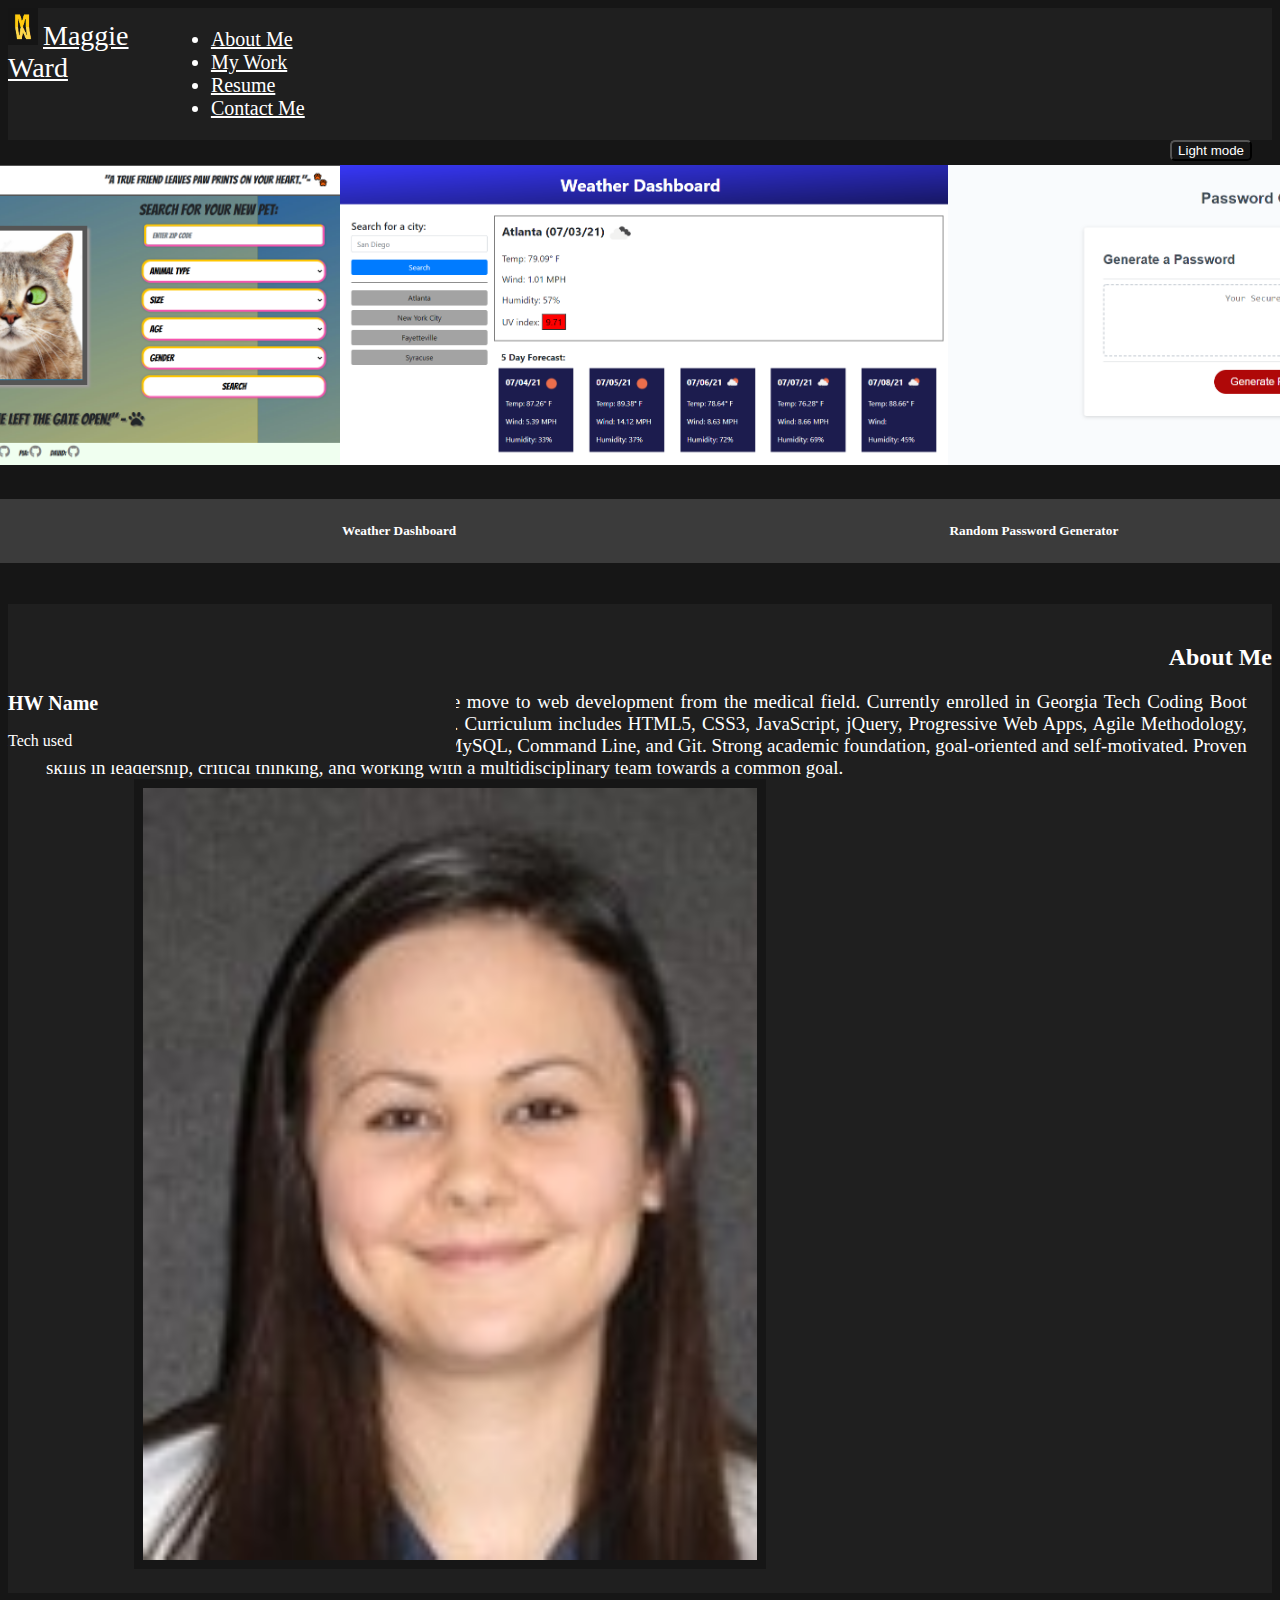
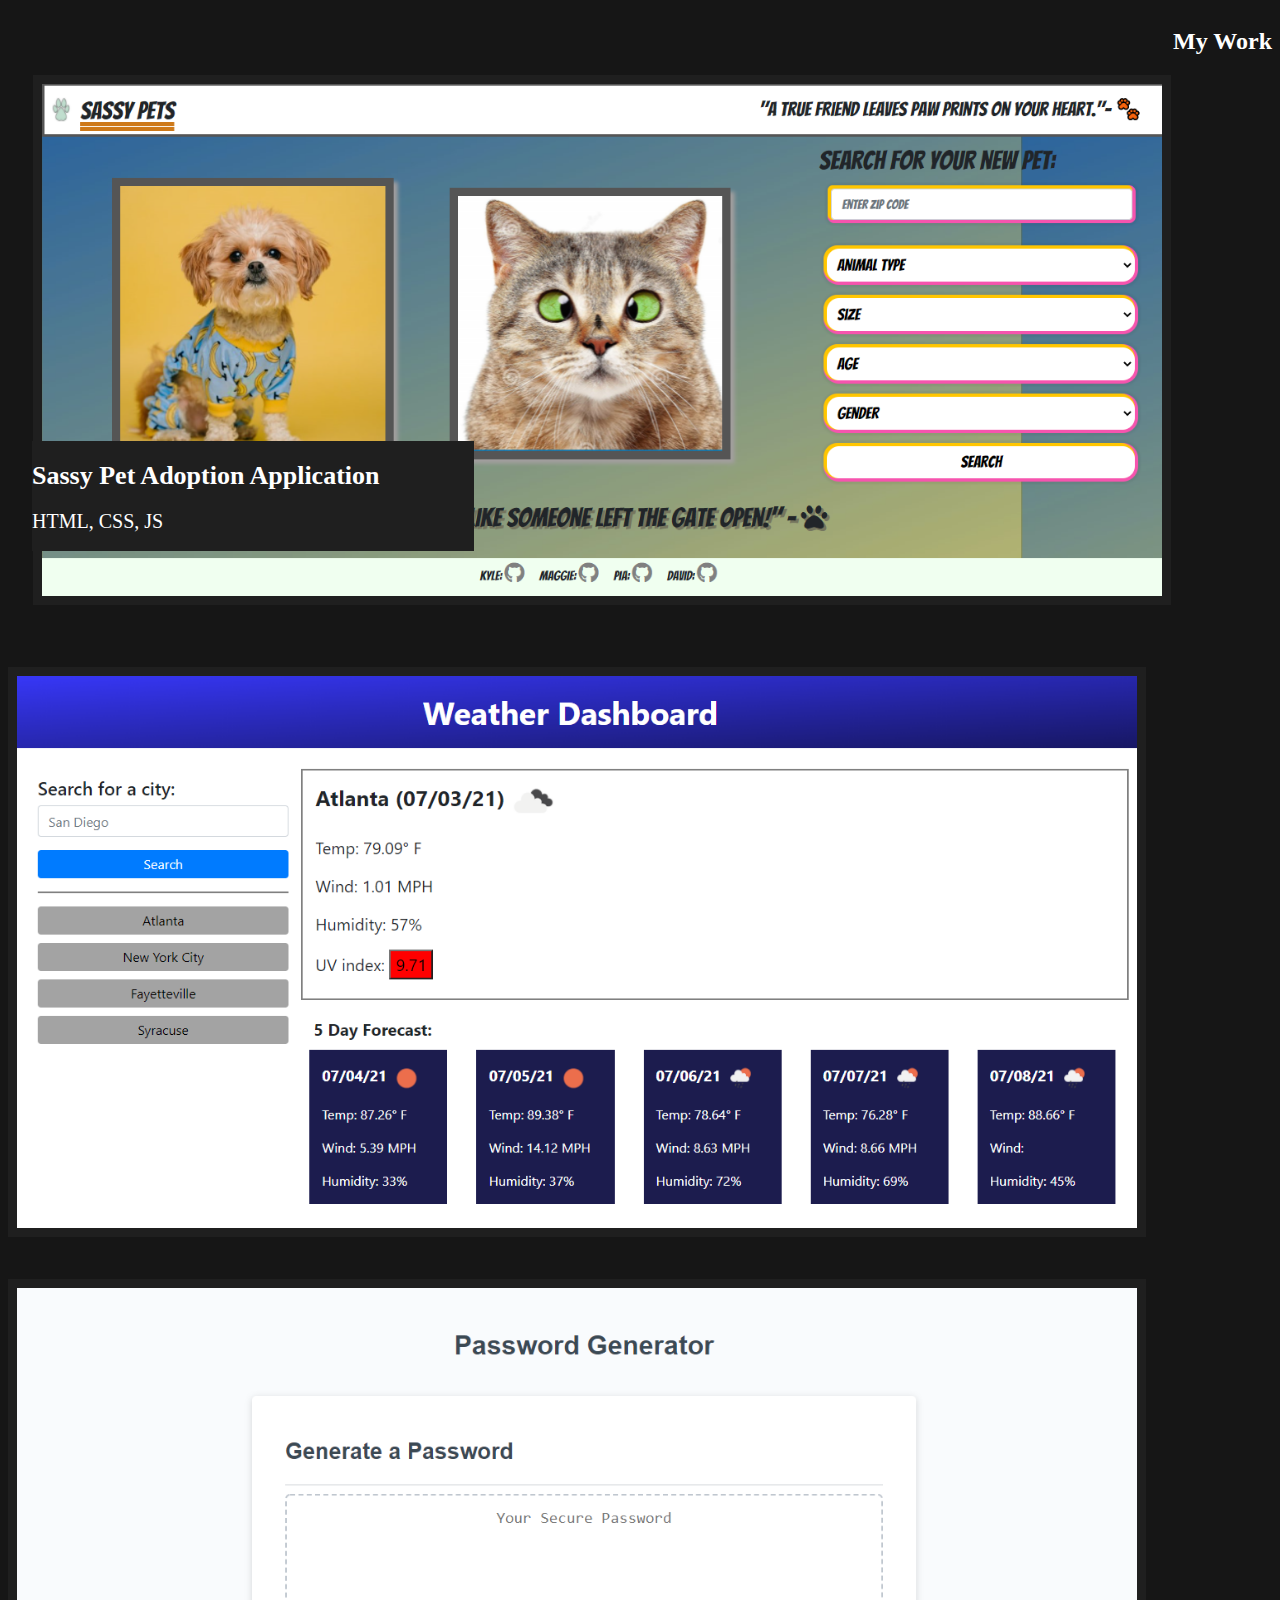
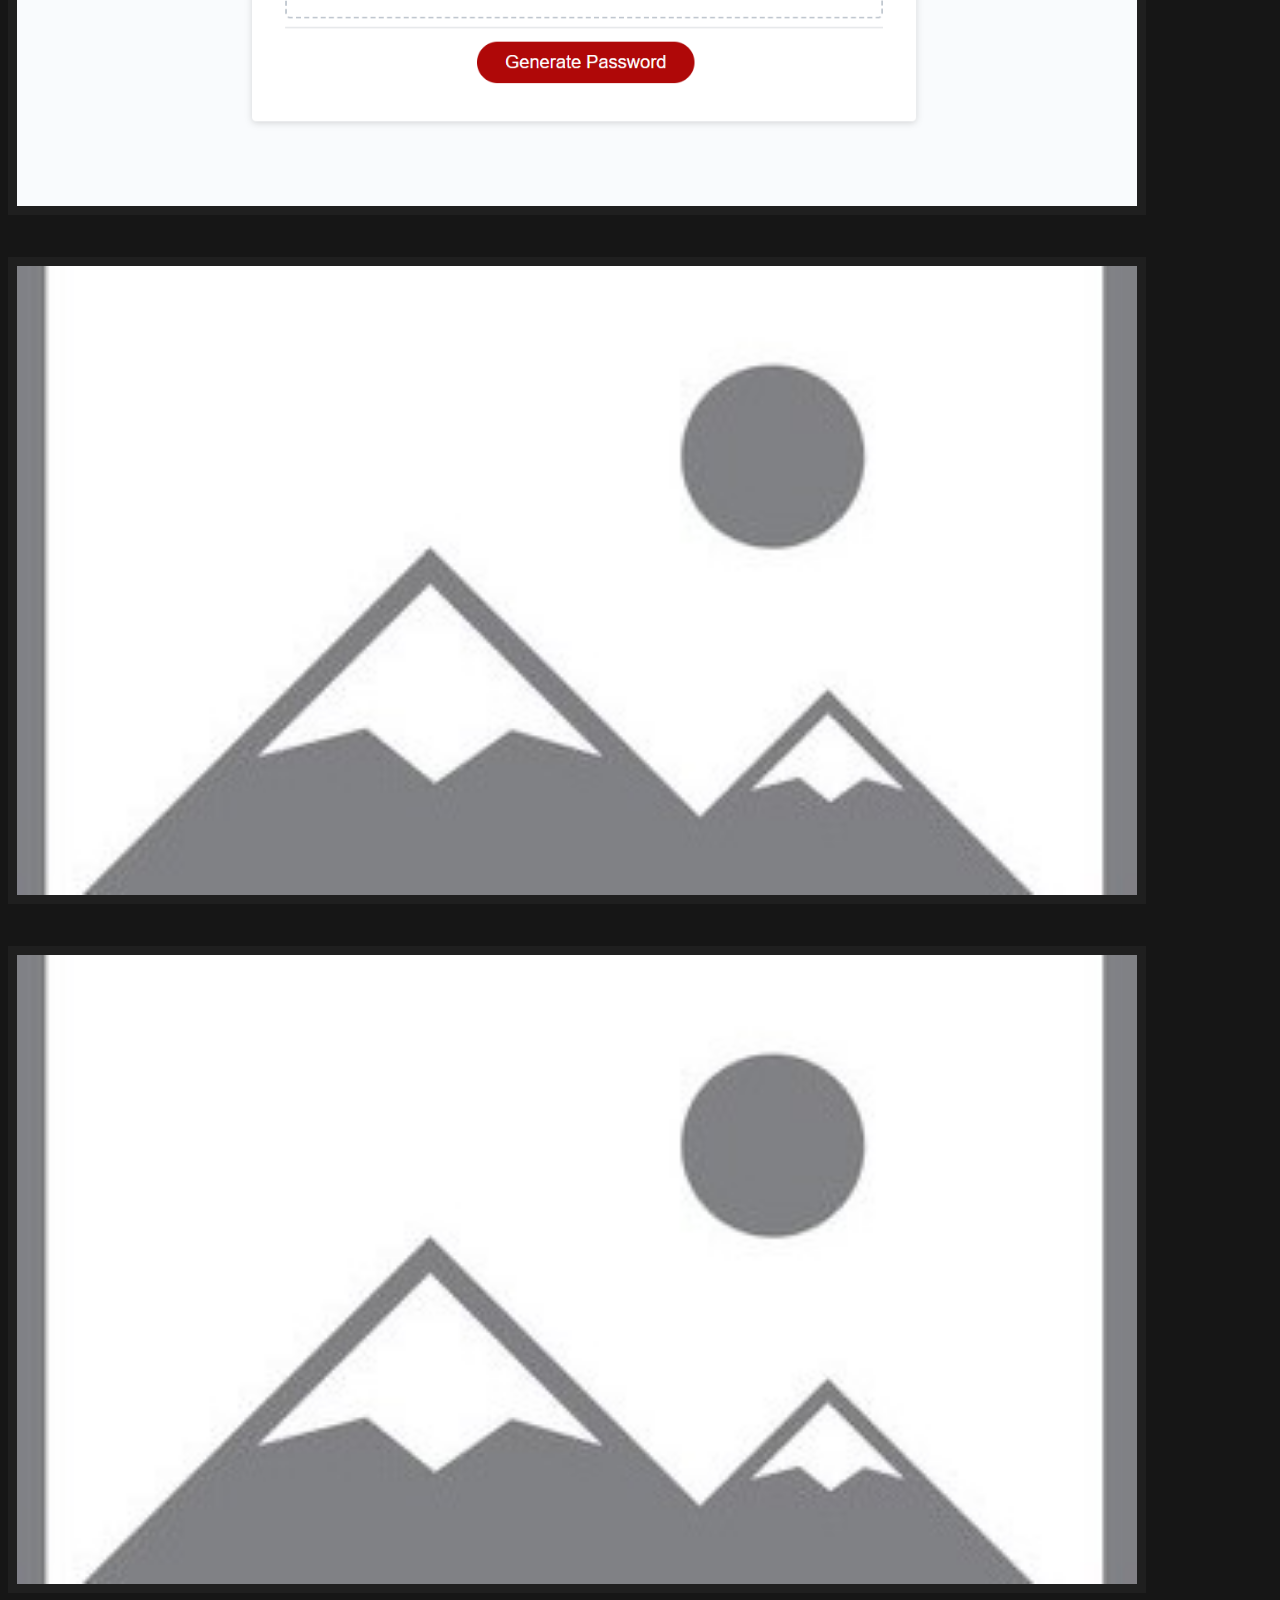
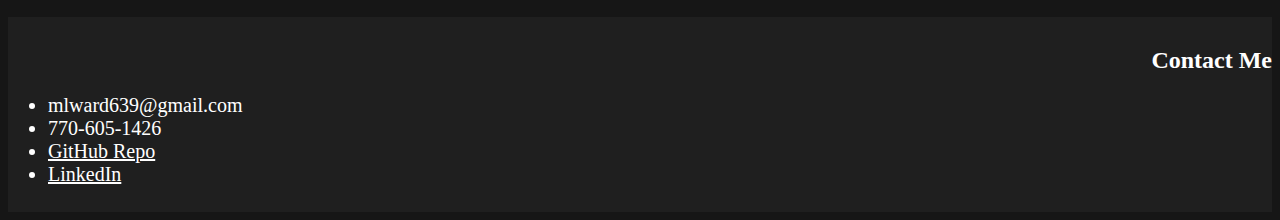
<file: index.html>
<!DOCTYPE html>
<html lang="en">
<head>
    <meta charset="UTF-8">
    <meta http-equiv="X-UA-Compatible" content="IE=edge">
    <meta name="viewport" content="width = device-width, initial-scale=1.0">
    <link rel="stylesheet" href="https://cdn.jsdelivr.net/npm/bootstrap@4.5.3/dist/css/bootstrap.min.css" integrity="sha384-TX8t27EcRE3e/ihU7zmQxVncDAy5uIKz4rEkgIXeMed4M0jlfIDPvg6uqKI2xXr2" crossorigin="anonymous">
    <link rel="stylesheet" href="https://pro.fontawesome.com/releases/v5.10.0/css/all.css" integrity="sha384-AYmEC3Yw5cVb3ZcuHtOA93w35dYTsvhLPVnYs9eStHfGJvOvKxVfELGroGkvsg+p" crossorigin="anonymous"/>
    <link rel="stylesheet" href="./assets/css/style.css" >
    <title>Maggie Ward Portfolio</title>
</head>
<body>
    <!-- Header -->
    <nav class="navbar navbar-expand-lg navbar-container">
        <!-- logo and text -->
        <a class="navbar-brand" href="#">
            <img src="./assets/images/placeholder-logo.png" width="30" height="30" class="d-inline-block align-top logo-pic" alt="Logo" loading="lazy">Maggie Ward
        </a>
        <div class="nav-links" id="navbarNav">
            <ul class="navbar-nav navbar-ul">
                <li class="nav-item active">
                    <a class="nav-link" href="#about-me">About Me </a>
                </li>
                <li class="nav-item active">
                    <a class="nav-link" href="#my-work">My Work </a>
                </li>
                <li class="nav-item active">
                    <a class="nav-link" href="assets/MWard_Resume2021.pdf">Resume</a>
                </li>
                <li class="nav-item active">
                    <a class="nav-link" href="#contact-me">Contact Me </a>
                </li>
            </ul>
        </div>
    </nav>

    <button class="mode-switch" onclick="lightMode()">Light mode</button>
    <!-- Main -->
    <div class="main-container">
        <!-- Carousel -->
        <div class="row carousel-main col-12 col">
            <div id="carouselExampleSlidesOnly" class="carousel slide" data-ride="carousel">
                <div class="carousel-inner">
                    <!-- Work ex1 -->
                    <div class="carousel-item active">
                        <a href="https://mlward639.github.io/Project-One-Sassy-Pets/"><img src="./assets/images/project-one-screenshot-deployed-url.png" class="d-block carousel-img" alt="Project Name"></a>
                        <div class="carousel-caption d-none d-md-block">
                            <h5>Sassy Pet Adoption Application</h5>
                        </div>
                    </div>
                    <!-- Work ex 2 -->
                    <div class="carousel-item">
                        <a href="https://mlward639.github.io/unit-six-homework/"><img src="./assets/images/weather-screenshot.png" class="d-block carousel-img" alt="Weather website screenshot"></a>
                        <div class="carousel-caption d-none d-md-block">
                            <h5>Weather Dashboard</h5>
                        </div>
                    </div>
                    <!-- Work ex 3-->
                    <div class="carousel-item">
                        <a href="https://mlward639.github.io/unit-three-homework/"><img src="./assets/images/Website-screenshot-preGenerate.png" class="d-block carousel-img" alt="Password Generator"></a>
                        <div class="carousel-caption d-none d-md-block">
                            <h5>Random Password Generator</h5>
                        </div>
                    </div>
                </div>
                <a class="carousel-control-prev" href="#carouselExampleSlidesOnly" role="button" data-slide="prev">
                    <span class="carousel-control-prev-icon" aria-hidden="true"></span>
                    <span class="sr-only">Previous</span>
                </a>
                <a class="carousel-control-next" href="#carouselExampleSlidesOnly" role="button" data-slide="next">
                    <span class="carousel-control-next-icon" aria-hidden="true"></span>
                    <span class="sr-only">Next</span>
                </a>
            </div>
        </div>
        <!-- About me row -->
        <div class="row about-me" id="about-me">
            <div class="col-2 col left-titles">
                <h2>About Me</h2>
            </div>
            <div class="col-7 col about-me-description">
            Dedicated and hard-working professional making the move to web development from the medical field. Currently enrolled in Georgia Tech Coding Boot Camp and set to graduate at the end of August 2021. Curriculum includes HTML5, CSS3, JavaScript, jQuery, Progressive Web Apps, Agile Methodology, Bootstrap, React.js, Express.js, Node.js, MongoDB, MySQL, Command Line, and Git. Strong academic foundation, goal-oriented and self-motivated. Proven skills in leadership, critical thinking, and working with a multidisciplinary team towards a common goal.
            </div>
            <div class="col-3 col">
                <img src="./assets/images/about-me-pic.jpg" alt="profile-placeholder" class="profile-pic">
            </div>
        </div>


        <!-- Main work row -->
        <div class="row my-main-work" id="my-work">
            <div class="col col-2 left-titles">
                <h2>My Work</h2>
            </div>
            <div class="col-10 col main-work-img-descr">
                <a href="https://mlward639.github.io/Project-One-Sassy-Pets/">
                <img src="./assets/images/project-one-screenshot-deployed-url.png" alt="main work placeholder" class="main-work-pic">
                </a>
                <div class="main-work-description">
                    <h2>Sassy Pet Adoption Application</h2>
                    <p>HTML, CSS, JS  <a class="github-project-link" href="https://github.com/mlward639/Project-One-Sassy-Pets"><i class="fab fa-github-square"></i></a></p>
                </div>
            </div>
        </div>
        <!-- Other work row 1 -->
        <div class="row my-other-work">
            <div class="col col-2">
            </div>
            <!-- Weather page pic/link -->
            <div class="col-5 col">
                <a href="https://mlward639.github.io/unit-six-homework/">
                    <img src="./assets/images/weather-screenshot.png" alt="weather-screenshot" class="work-pic work-pic1">
                </a>
                <div class="other-work-description other-issue1">
                    <h3>Weather Dashboard</h3>
                    <p>HTML, CSS, JS<a class="github-project-link" href="https://github.com/mlward639/unit-six-homework"><i class="fab fa-github-square"></i></a></p>
                </div>
            </div>
            <!-- Password page pic/link -->
            <div class="col col-5">
                <a href="https://mlward639.github.io/unit-three-homework/">
                    <img src="./assets/images/Website-screenshot-preGenerate.png" alt="password-screenshot" class="work-pic work-pic2">
                </a>
                <div class="other-work-description other-issue2">
                    <h3>Password Generator</h3>
                    <p>HTML, CSS, JS<a class="github-project-link" href="https://github.com/mlward639/unit-three-homework"><i class="fab fa-github-square"></i></a></p>
                </div>
            </div>
        </div>
        <!-- Other work row 2 -->
        <div class="row my-other-work">
            <div class="col col-2">
            </div>
            <!-- Blank page pic/link -->
            <div class="col-5 col">
                <a href = "#">
                    <img src="assets/images/placeholder-image.jpg" alt="placeholder" class="work-pic work-pic3">
                </a>
                <div class="other-work-description other-issue3">
                    <h3>HW Name</h3>
                    <p>Tech used<a class="github-project-link" href="#"><i class="fab fa-github-square"></i></a></p>
                </div>
            </div>
            <!-- Blank page pic/link -->
            <div class="col col-5">
                <a href = "#">
                    <img src="assets/images/placeholder-image.jpg" alt="placeholder" class="work-pic work-pic4">
                </a>
                <div class="other-work-description other-issue4">
                    <h3>HW Name</h3>
                    <p>Tech used<a class="github-project-link" href="#"><i class="fab fa-github-square"></i></a></p>
                </div>
            </div>
        </div>    
        <div class="row contact-me-container" id="contact-me">
            <div class="col col-2 left-titles">
                <h2>Contact Me</h2>
            </div>
            <div class="col-10 col">
                <ul class="navbar-nav navbar navbar-expand-lg contact-links" id="navbarNav">
                    <li class="contact-item active"><i class="fas fa-envelope-square"></i>
                        mlward639@gmail.com 
                    </li>
                    <li class="contact-item active"><i class="fas fa-mobile-alt"></i>
                        770-605-1426
                    </li>
                    <li class="contact-item active">
                        <a class="nav-link link-color-issue" href="https://github.com/mlward639"><i class="fab fa-github-square"></i>GitHub Repo </a>
                    </li>
                    <li class="contact-item active">
                        <a class="nav-link link-color-issue" href="https://linkedin.com/in/maggie-ward9"><i class="fab fa-linkedin"></i>LinkedIn</a>
                    </li>
                </ul>            
            </div>
        </div>    
    </div>


<script src="https://code.jquery.com/jquery-3.5.1.slim.min.js" integrity="sha384-DfXdz2htPH0lsSSs5nCTpuj/zy4C+OGpamoFVy38MVBnE+IbbVYUew+OrCXaRkfj" crossorigin="anonymous"></script>
<script src="https://cdn.jsdelivr.net/npm/popper.js@1.16.1/dist/umd/popper.min.js" integrity="sha384-9/reFTGAW83EW2RDu2S0VKaIzap3H66lZH81PoYlFhbGU+6BZp6G7niu735Sk7lN" crossorigin="anonymous"></script>
<script src="https://cdn.jsdelivr.net/npm/bootstrap@4.5.3/dist/js/bootstrap.min.js" integrity="sha384-w1Q4orYjBQndcko6MimVbzY0tgp4pWB4lZ7lr30WKz0vr/aWKhXdBNmNb5D92v7s" crossorigin="anonymous"></script>
<script src="assets/js/script.js"></script>



</body>
</html>
</file>
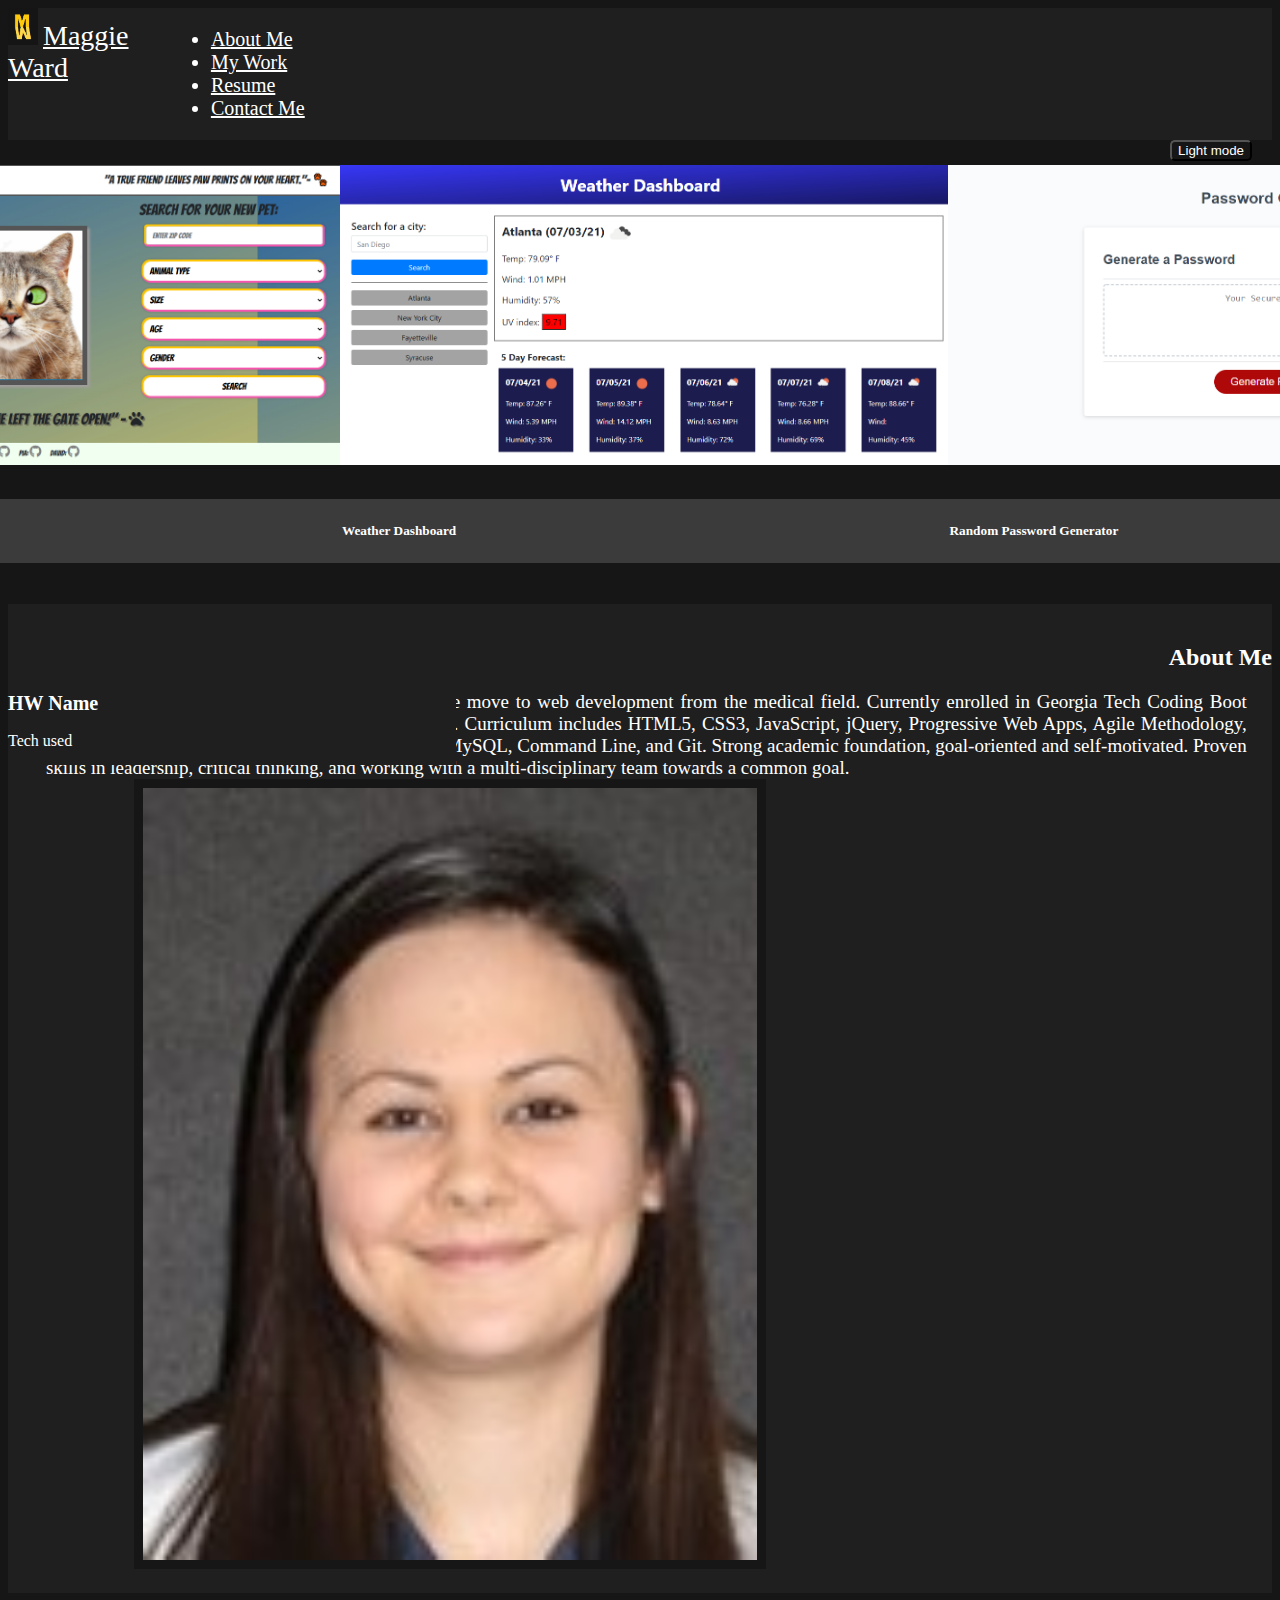
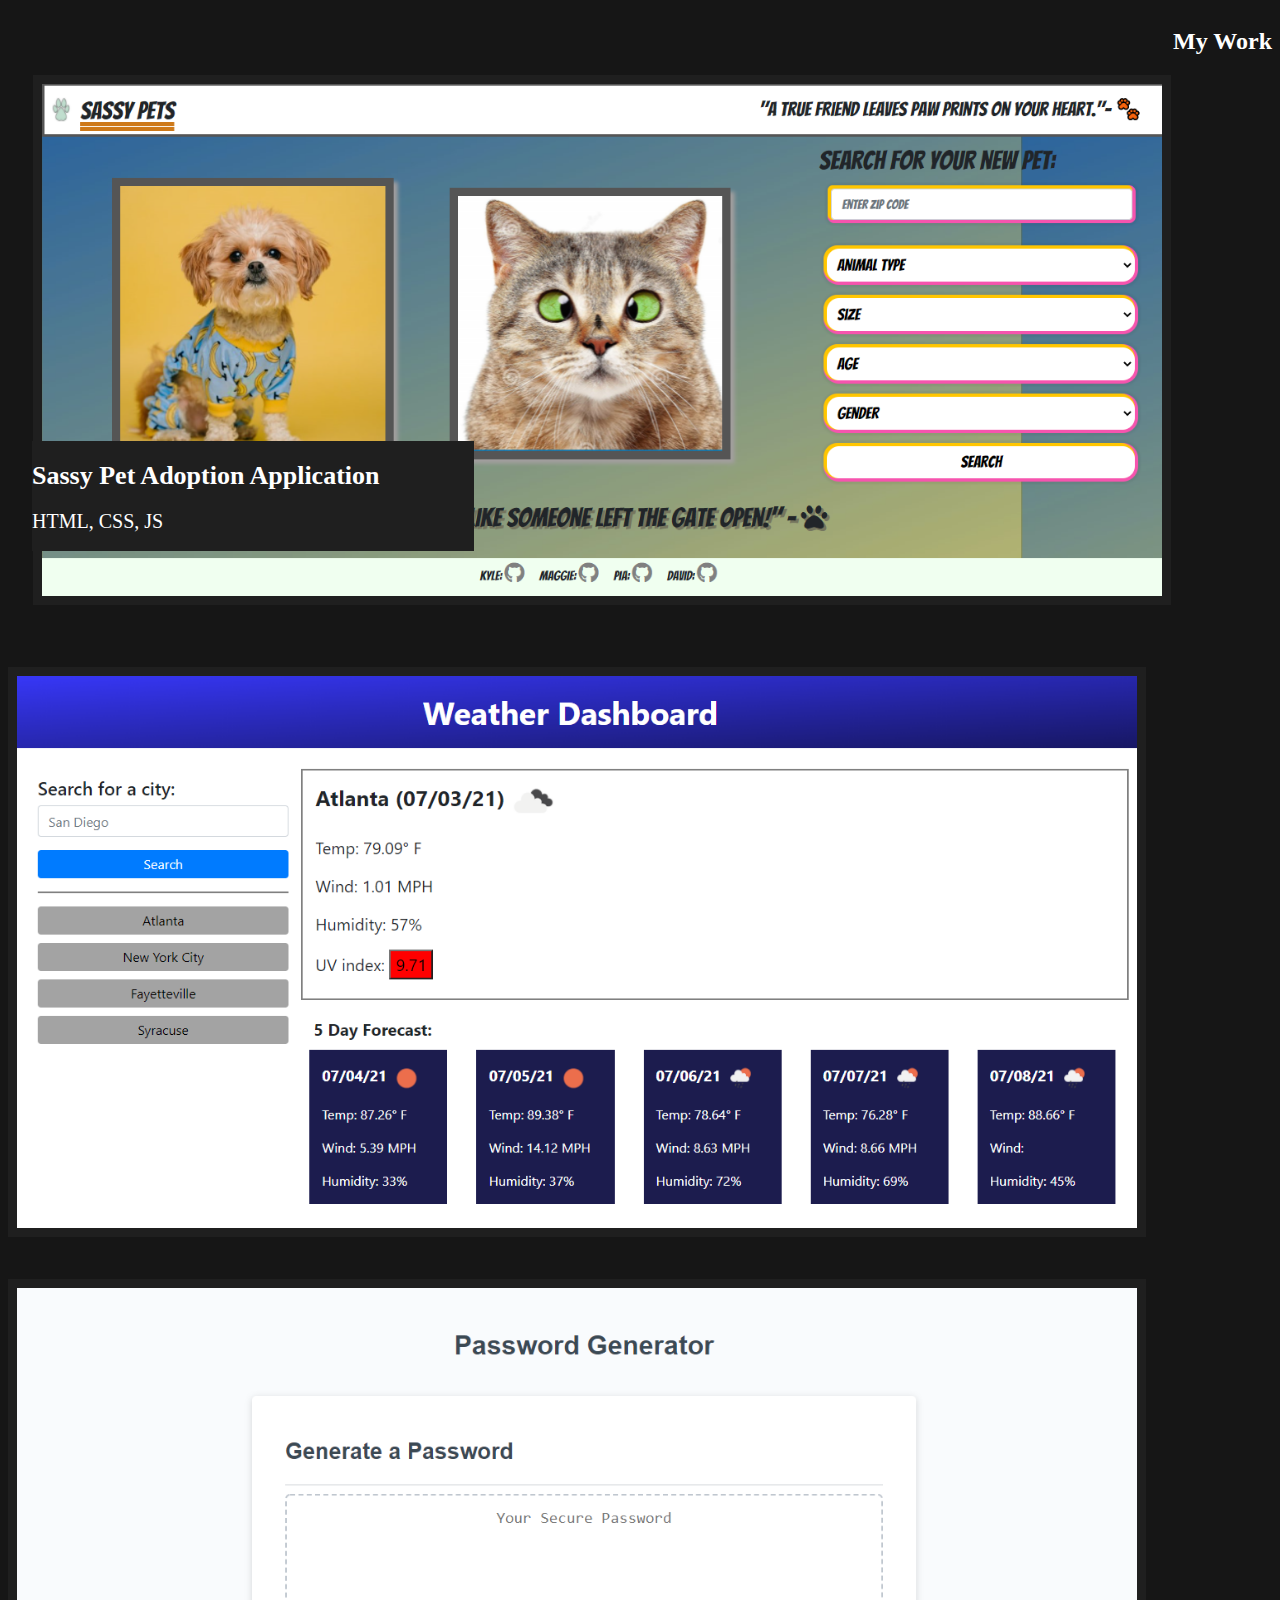
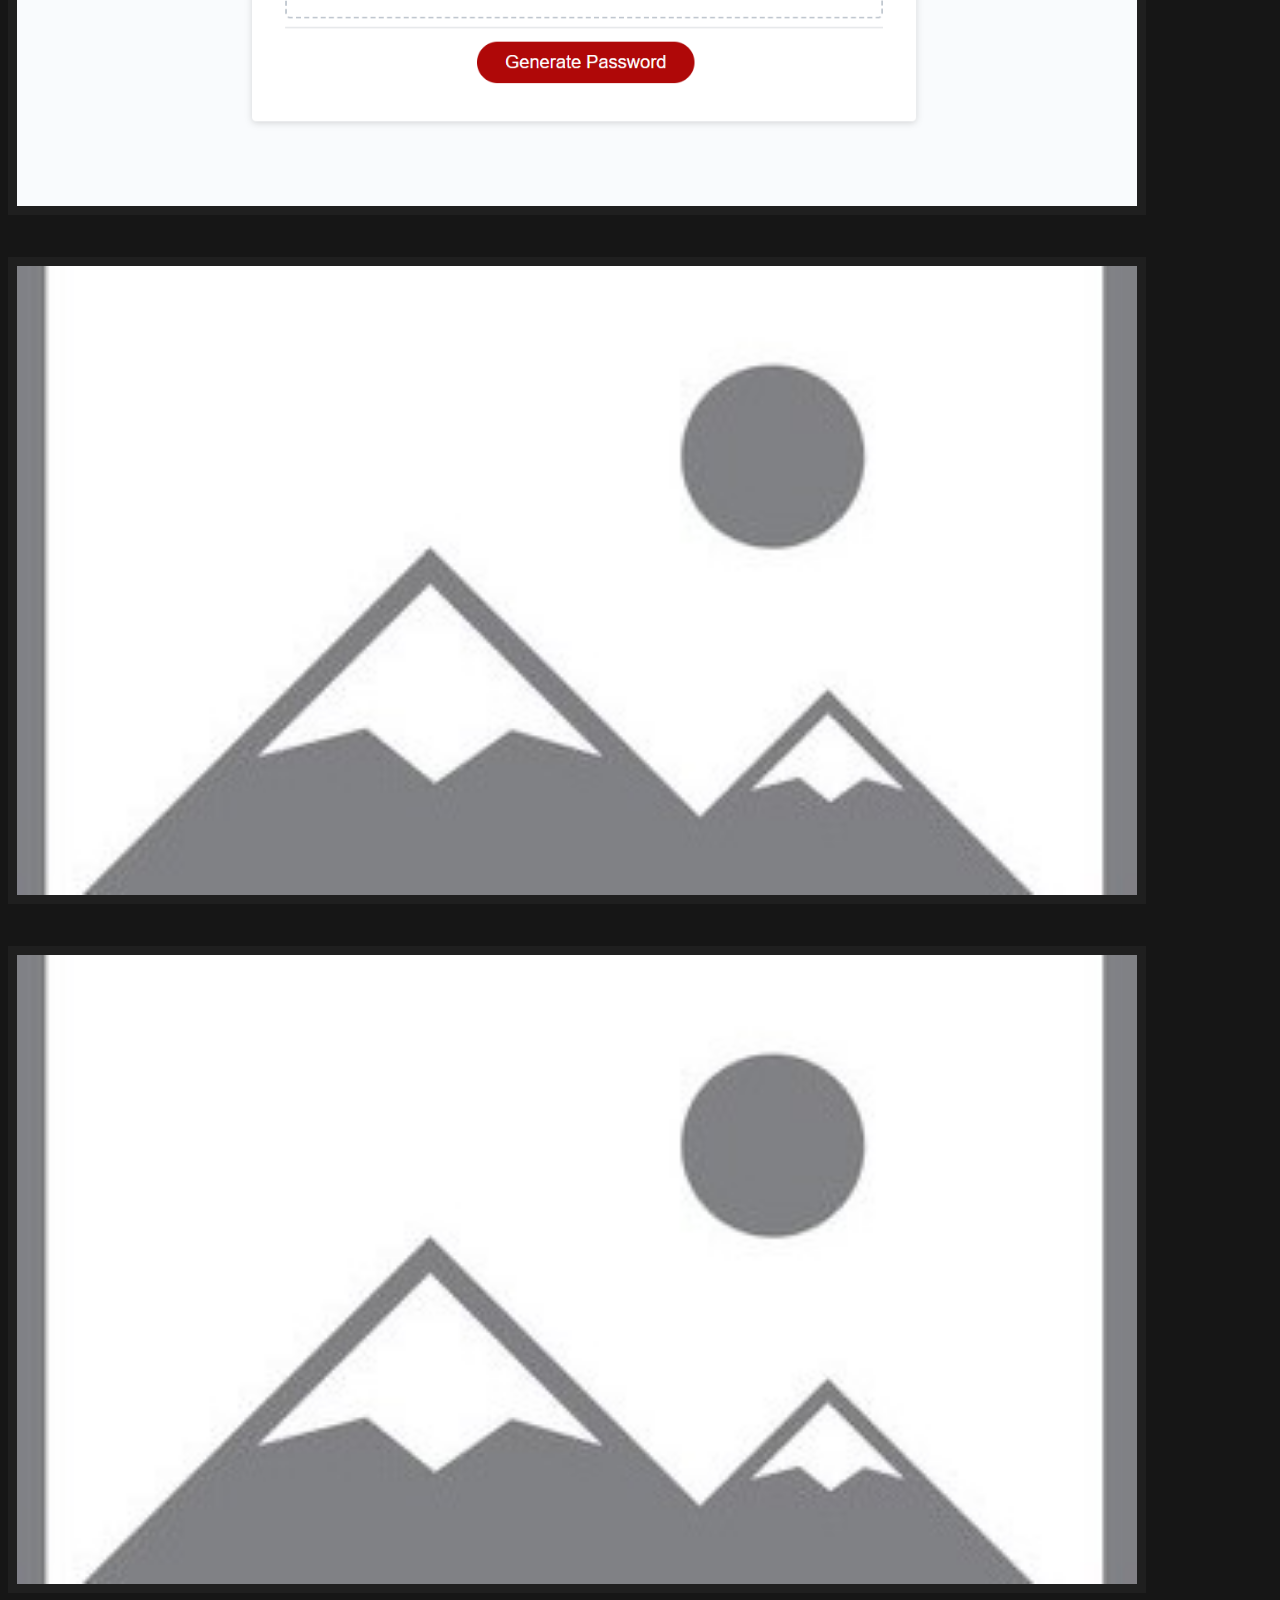
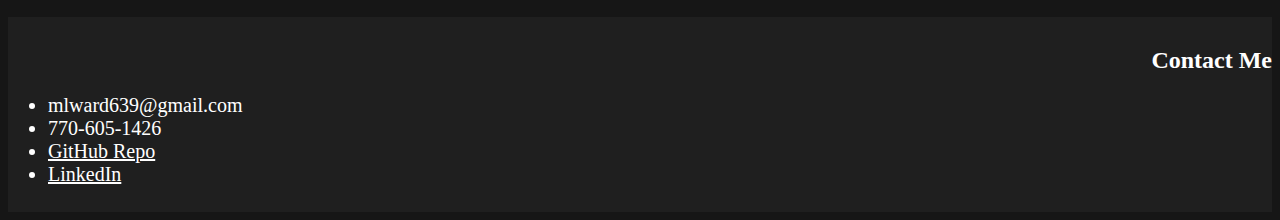
<file: Portfolio/index.html>
<!DOCTYPE html>
<html lang="en">
<head>
    <meta charset="UTF-8">
    <meta http-equiv="X-UA-Compatible" content="IE=edge">
    <meta name="viewport" content="width = device-width, initial-scale=1.0">
    <link rel="stylesheet" href="https://cdn.jsdelivr.net/npm/bootstrap@4.5.3/dist/css/bootstrap.min.css" integrity="sha384-TX8t27EcRE3e/ihU7zmQxVncDAy5uIKz4rEkgIXeMed4M0jlfIDPvg6uqKI2xXr2" crossorigin="anonymous">
    <link rel="stylesheet" href="https://pro.fontawesome.com/releases/v5.10.0/css/all.css" integrity="sha384-AYmEC3Yw5cVb3ZcuHtOA93w35dYTsvhLPVnYs9eStHfGJvOvKxVfELGroGkvsg+p" crossorigin="anonymous"/>
    <link rel="stylesheet" href="./assets/css/style.css" >
    <title>Maggie Ward Portfolio</title>
</head>
<body>
    <!-- Header -->
    <nav class="navbar navbar-expand-lg navbar-container">
        <!-- logo and text -->
        <a class="navbar-brand" href="#">
            <img src="./assets/images/placeholder-logo.png" width="30" height="30" class="d-inline-block align-top logo-pic" alt="Logo" loading="lazy">Maggie Ward
        </a>
        <div class="nav-links" id="navbarNav">
            <ul class="navbar-nav navbar-ul">
                <li class="nav-item active">
                    <a class="nav-link" href="#about-me">About Me </a>
                </li>
                <li class="nav-item active">
                    <a class="nav-link" href="#my-work">My Work </a>
                </li>
                <li class="nav-item active">
                    <a class="nav-link" href="assets/MWard_Resume2021.pdf">Resume</a>
                </li>
                <li class="nav-item active">
                    <a class="nav-link" href="#contact-me">Contact Me </a>
                </li>
            </ul>
        </div>
    </nav>

    <button class="mode-switch" onclick="lightMode()">Light mode</button>
    <!-- Main -->
    <div class="main-container">
        <!-- Carousel -->
        <div class="row carousel-main col-12 col">
            <div id="carouselExampleSlidesOnly" class="carousel slide" data-ride="carousel">
                <div class="carousel-inner">
                    <!-- Work ex1 -->
                    <div class="carousel-item active">
                        <a href="https://mlward639.github.io/Project-One-Sassy-Pets/"><img src="./assets/images/project-one-screenshot-deployed-url.png" class="d-block carousel-img" alt="Project Name"></a>
                        <div class="carousel-caption d-none d-md-block">
                            <h5>Sassy Pet Adoption Application</h5>
                        </div>
                    </div>
                    <!-- Work ex 2 -->
                    <div class="carousel-item">
                        <a href="https://mlward639.github.io/unit-six-homework/"><img src="./assets/images/weather-screenshot.png" class="d-block carousel-img" alt="Weather website screenshot"></a>
                        <div class="carousel-caption d-none d-md-block">
                            <h5>Weather Dashboard</h5>
                        </div>
                    </div>
                    <!-- Work ex 3-->
                    <div class="carousel-item">
                        <a><img src="./assets/images/Website-screenshot-preGenerate.png" class="d-block carousel-img" alt="Password Generator"></a>
                        <div class="carousel-caption d-none d-md-block">
                            <h5>Random Password Generator</h5>
                        </div>
                    </div>
                </div>
                <a class="carousel-control-prev" href="#carouselExampleSlidesOnly" role="button" data-slide="prev">
                    <span class="carousel-control-prev-icon" aria-hidden="true"></span>
                    <span class="sr-only">Previous</span>
                </a>
                <a class="carousel-control-next" href="#carouselExampleSlidesOnly" role="button" data-slide="next">
                    <span class="carousel-control-next-icon" aria-hidden="true"></span>
                    <span class="sr-only">Next</span>
                </a>
            </div>
        </div>
        <!-- About me row -->
        <div class="row about-me" id="about-me">
            <div class="col-2 col left-titles">
                <h2>About Me</h2>
            </div>
            <div class="col-7 col about-me-description">
            Dedicated and hard-working professional making the move to web development from the medical field. Currently enrolled in Georgia Tech Coding Boot Camp and set to graduate at the end of August 2021. Curriculum includes HTML5, CSS3, JavaScript, jQuery, Progressive Web Apps, Agile Methodology, Bootstrap, React.js, Express.js, Node.js, MongoDB, MySQL, Command Line, and Git. Strong academic foundation, goal-oriented and self-motivated. Proven skills in leadership, critical thinking, and working with a multi-disciplinary team towards a common goal.
            </div>
            <div class="col-3 col">
                <img src="./assets/images/about-me-pic.jpg" alt="profile-placeholder" class="profile-pic">
            </div>
        </div>


        <!-- Main work row -->
        <div class="row my-main-work" id="my-work">
            <div class="col col-2 left-titles">
                <h2>My Work</h2>
            </div>
            <div class="col-10 col main-work-img-descr">
                <a href="https://mlward639.github.io/Project-One-Sassy-Pets/">
                <img src="./assets/images/project-one-screenshot-deployed-url.png" alt="main work placeholder" class="main-work-pic">
                </a>
                <div class="main-work-description">
                    <h2>Sassy Pet Adoption Application</h2>
                    <p>HTML, CSS, JS  <a class="github-project-link" href="https://github.com/mlward639/Project-One-Sassy-Pets"><i class="fab fa-github-square"></i></a></p>
                </div>
            </div>
        </div>
        <!-- Other work row 1 -->
        <div class="row my-other-work">
            <div class="col col-2">
            </div>
            <!-- Weather page pic/link -->
            <div class="col-5 col">
                <a href="https://mlward639.github.io/unit-six-homework/">
                    <img src="./assets/images/weather-screenshot.png" alt="weather-screenshot" class="work-pic">
                </a>
                <div class="other-work-description">
                    <h3>Weather Dashboard</h3>
                    <p>HTML, CSS, JS<a class="github-project-link" href="https://github.com/mlward639/unit-six-homework"><i class="fab fa-github-square"></i></a></p>
                </div>
            </div>
            <!-- Password page pic/link -->
            <div class="col col-5">
                <a href="https://mlward639.github.io/unit-three-homework/">
                    <img src="./assets/images/Website-screenshot-preGenerate.png" alt="password-screenshot" class="work-pic">
                </a>
                <div class="other-work-description">
                    <h3>Password Generator</h3>
                    <p>HTML, CSS, JS<a class="github-project-link" href="https://github.com/mlward639/unit-three-homework"><i class="fab fa-github-square"></i></a></p>
                </div>
            </div>
        </div>
        <!-- Other work row 2 -->
        <div class="row my-other-work">
            <div class="col col-2">
            </div>
            <!-- Blank page pic/link -->
            <div class="col-5 col">
                <a href = "#">
                    <img src="assets/images/placeholder-image.jpg" alt="placeholder" class="work-pic">
                </a>
                <div class="other-work-description">
                    <h3>HW Name</h3>
                    <p>Tech used<a class="github-project-link" href="#"><i class="fab fa-github-square"></i></a></p>
                </div>
            </div>
            <!-- Blank page pic/link -->
            <div class="col col-5">
                <a href = "#">
                    <img src="assets/images/placeholder-image.jpg" alt="placeholder" class="work-pic">
                </a>
                <div class="other-work-description">
                    <h3>HW Name</h3>
                    <p>Tech used<a class="github-project-link" href="#"><i class="fab fa-github-square"></i></a></p>
                </div>
            </div>
        </div>    
        <div class="row contact-me-container" id="contact-me">
            <div class="col col-2 left-titles">
                <h2>Contact Me</h2>
            </div>
            <div class="col-10 col">
                <ul class="navbar-nav navbar navbar-expand-lg contact-links" id="navbarNav">
                    <li class="contact-item active"><i class="fas fa-envelope-square"></i>
                        mlward639@gmail.com 
                    </li>
                    <li class="contact-item active"><i class="fas fa-mobile-alt"></i>
                        770-605-1426
                    </li>
                    <li class="contact-item active">
                        <a class="nav-link link-color-issue" href="https://github.com/mlward639"><i class="fab fa-github-square"></i>GitHub Repo </a>
                    </li>
                    <li class="contact-item active">
                        <a class="nav-link link-color-issue" href="https://www.linkedin.com/in/maggie-ward"><i class="fab fa-linkedin"></i>LinkedIn</a>
                    </li>
                </ul>            
            </div>
        </div>    
    </div>


<script src="https://code.jquery.com/jquery-3.5.1.slim.min.js" integrity="sha384-DfXdz2htPH0lsSSs5nCTpuj/zy4C+OGpamoFVy38MVBnE+IbbVYUew+OrCXaRkfj" crossorigin="anonymous"></script>
<script src="https://cdn.jsdelivr.net/npm/popper.js@1.16.1/dist/umd/popper.min.js" integrity="sha384-9/reFTGAW83EW2RDu2S0VKaIzap3H66lZH81PoYlFhbGU+6BZp6G7niu735Sk7lN" crossorigin="anonymous"></script>
<script src="https://cdn.jsdelivr.net/npm/bootstrap@4.5.3/dist/js/bootstrap.min.js" integrity="sha384-w1Q4orYjBQndcko6MimVbzY0tgp4pWB4lZ7lr30WKz0vr/aWKhXdBNmNb5D92v7s" crossorigin="anonymous"></script>
<script src="assets/js/script.js"></script>



</body>
</html>
</file>
<file: assets/css/style.css>
* {
    box-sizing: border-box
} 

:root {
    --darkGray: rgb(22, 22, 22);
    --mediumGray: rgb(31, 31, 31);
    --lightGray: rgba(224, 212, 212, 0.596);
    --lightGray2: rgb(224, 212, 212);

}

body {
    background-color: var(--darkGray);
    color: white;
}

a {
    color: inherit;
}

/* header */ 
.navbar-container {
    display: flex;
    background-color: var(--mediumGray);
    color: inherit;
}

.logo-pic {
    height: 100%; 
    margin-right: 5px;
    margin-bottom: 0;
    margin-top: 0;
    padding: 0;
    
}

.navbar-brand {
    font-size: 28px;
    height: 120%;
    padding: 0;
    margin: 0;
}

.nav-links {
    width: 100%;
    font-size: 20px;
}

.navbar-ul {
    justify-content: flex-end;
}

/* main container */
.main-container {
    width: 100%;
    padding: 0;
}

/* Carousel */
.carousel-main {
    margin-right: 1px;
    margin-left: 1px;
    display: flex;
    justify-content: center;
    margin-top: 25px;
}

.col-12 {
    margin-left: 0;
    margin-right: 0;
}

.carousel-inner {
    display: flex; 
}

.carousel-item {
    justify-content: center;
} 

.carousel-img {
    width: auto;
    height: 300px;
    justify-content: center;
    margin-bottom: 30px;
    
}

.carousel-caption {
    background-color: rgba(61, 61, 61, 0.945);
    margin-bottom: -24px;
    padding: 2px;
}

.carousel-control-prev-icon,
.carousel-control-next-icon {
  height: 100px;
  width: 100px;
  outline: black;
  background-size: 100%, 100%;
  background-image: none;
}

.carousel-control-next-icon:after
{
  content: '>';
  font-size: 35px;
  font-weight: bold;
  color: black;
}

.carousel-control-prev-icon:after {
  content: '<';
  font-size: 35px;
  font-weight: bold;
  color: black;
}

/* About me row */

.about-me {
    margin-left: 0;
    background-color: var(--mediumGray);
    margin-top: 25px;
    padding-top: 20px;
    padding-bottom: 20px;
}

.profile-pic {
    width: 50%;
    border: 9px solid var(--darkGray);
    margin-left: 10%;
}

.about-me-description {
    font-size: 19px;
    padding-left: 3%;
    padding-right: 2%;
    text-align: justify;
}


/* Work rows */
.my-main-work {
    margin-left: 0;
    margin-top: 35px;
    margin-bottom: 20px;
    position: relative;
}

.main-work-pic {
    width: 90%;
    margin-left: 2%;
    border: 9px solid var(--mediumGray);
}

.main-work-description {
    background-color: var(--mediumGray);
    width: 35%;
    z-index: 10;
    position: absolute;
    bottom: 10%;
    line-height: 1;
    margin-left: 1.9%;
}

.main-work-description h2 {
    font-size: 26px;
}

.main-work-description p {
    font-size: 20px;
}

.github-project-link {
    margin-left: 10px;
}

.my-other-work {
    margin-left: 0;
}

.work-pic {
    border: 9px var(--mediumGray) solid;
    width: 90%;
    height: 90%;
    margin-top: 3%;
    margin-left: 0%;
}

.other-work-description {
    background-color: var(--mediumGray);
    width: 35%;
    z-index: 10;
    position: absolute;
    bottom: 15%;
    padding-bottom: 0;
}

.other-work-description h3 {
    font-size: 20px;
    line-height: 1;
}

.other-work-description p {
    line-height: 1;
}

/* contact me row */

.contact-me-container {
    margin-left: 0;
    margin-top: 20px;
    padding-top: 10px;
    padding-bottom: 10px;
    align-items: center;
    background-color: var(--mediumGray);

}

.left-titles h2  {
    align-items: center;
    font-size: 24px;
    font-weight: bold;
    height: 100%;
    text-align: right;
}


.contact-links {
    justify-content: space-around;
}

.contact-item {
    font-size: 20px;
}


/* light mode */  
.light-mode {
    background-color: white;
    color: var(--darkGray)
}

.light-mode-other {
    background-color: var(--lightGray);
    color: var(--darkGray)
}

.light-mode-description {
    background-color: var(--lightGray2);
}


.light-mode-pics {
    border: 9px solid var(--lightGray2);
}

/* light/dark mode toggle */
.mode-switch {
    background-color: inherit;
    color: inherit;
    border-radius: 5px;
    float: right;
    margin-right: 20px;
}

/* media queries */

@media screen and (max-width: 768px) {
    
    .carousel-img {
        width: 95%;
        height: auto;
    }

    .about-me-description {
        font-size: 16px;
    }

    .profile-pic {
        display: block;
        width: 85%
    }

    .main-work-description {
        width: 50%;
        margin-bottom: -4%;
        padding-left: 10px;
    }

    .other-work-description {
        width: 50%;
        margin-bottom: -7%;
        padding-left: 10px;
    }

    .main-work-description h2, .other-work-description h3 {
        font-size: 18px;
        line-height: 0.9;
    }

    .main-work-description p, .other-work-description p {
        font-size: 16px;
        line-height: 0.9;
    }

    .my-other-work {
        display: inline-block;
        width: 185%;
        height: auto;
        margin-left: 18.7%;
    }

    .work-pic {
        width: 100%;
        height: inherit;
    }
}


@media screen and (max-width: 576px) {
        h1, h2, h3, h4, h5 {
        font-size: 20px;  /* WHY WONT SIZE CHANGE unless i specify it like below??? */
    }

    .main-work-description h2 {
        font-size: 16px;
    }

    .main-work-description  {
        width: 40%;
    }

    .other-work-description h3 {
        font-size: 16px;
    }

    .other-work-description {
        width: 50%;
    }

    p {
        font-size: 12px; 
        line-height: 0.9;
    }
}


/* borders for editing */
/*
.navbar-container {
    border: 2px red solid;
}

.logo-pic {
    border: 1px yellowgreen solid; 
}

.nav-links {
    border: 2px green solid;
}

.navbar-ul {
    border: 2px orange solid;
}

.main-container {
    border: 5px black solid; 
}

.col {
    border: 2px solid red;
}

.about-me {
    border: 2px orange solid;
}

.carousel-main {
    border: blue 2px solid;
}

.carousel {
    border: 2px solid lightblue;
}

.col-12 {
    border: green 2px solid;
}

.my-main-work {
    border: 2px solid orange;
}

.main-work-description {
    border: aqua 2px solid;
}

.my-other-work {
    border: 2px solid orange;
}

.work-pic {
    border: 6px gray solid;
}

.other-work-description {
    border: aqua 2px solid;
}

.contact-me-container {
    border: 2px solid orange;
}

.left-titles h2  {
    border: 5px pink solid;
}

.contact-links {
    border: 2px green solid;
}

.contact-item {
    border: 2px solid purple;
}
*/
</file>
<file: Portfolio/assets/css/style.css>
* {
    box-sizing: border-box
} 

:root {
    --darkGray: rgb(22, 22, 22);
    --mediumGray: rgb(31, 31, 31);
    --lightGray: rgba(224, 212, 212, 0.596);
    --lightGray2: rgb(224, 212, 212);

}

body {
    background-color: var(--darkGray);
    color: white;
}

a {
    color: inherit;
}

/* header */ 
.navbar-container {
    display: flex;
    background-color: var(--mediumGray);
    color: inherit;
}

.logo-pic {
    height: 100%; /* how to make logo bigger?? */
    margin-right: 5px;
    margin-bottom: 0;
    margin-top: 0;
    padding: 0;
    
}

.navbar-brand {
    font-size: 28px;
    height: 120%;
    padding: 0;
    margin: 0;
}

.nav-links {
    width: 100%;
    font-size: 20px;
}

.navbar-ul {
    justify-content: flex-end;
}

/* main container */
.main-container {
    width: 100%;
    padding: 0;
}

/* Carousel */
.carousel-main {
    margin-right: 1px;
    margin-left: 1px;
    display: flex;
    justify-content: center;
    margin-top: 25px;
}

.col-12 {
    margin-left: 0;
    margin-right: 0;
}

.carousel-inner {
    display: flex; 
}

.carousel-item {
    justify-content: center;
} 

.carousel-img {
    width: auto;
    height: 300px;
    justify-content: center;
    margin-bottom: 30px;
    
}

.carousel-caption {
    background-color: rgba(61, 61, 61, 0.945);
    margin-bottom: -24px;
    padding: 2px;
}

.carousel-control-prev-icon,
.carousel-control-next-icon {
  height: 100px;
  width: 100px;
  outline: black;
  background-size: 100%, 100%;
  background-image: none;
}

.carousel-control-next-icon:after
{
  content: '>';
  font-size: 35px;
  font-weight: bold;
  color: black;
}

.carousel-control-prev-icon:after {
  content: '<';
  font-size: 35px;
  font-weight: bold;
  color: black;
}

/* About me row */

.about-me {
    margin-left: 0;
    background-color: var(--mediumGray);
    margin-top: 25px;
    padding-top: 20px;
    padding-bottom: 20px;
}

.profile-pic {
    width: 50%;
    border: 9px solid var(--darkGray);
    margin-left: 10%;
}

.about-me-description {
    font-size: 19px;
    padding-left: 3%;
    padding-right: 2%;
    text-align: justify;
}


/* Work rows */
.my-main-work {
    margin-left: 0;
    margin-top: 35px;
    margin-bottom: 20px;
    position: relative;
}

.main-work-pic {
    width: 90%;
    margin-left: 2%;
    border: 9px solid var(--mediumGray);
}

.main-work-description {
    background-color: var(--mediumGray);
    width: 35%;
    z-index: 10;
    position: absolute;
    bottom: 10%;
    line-height: 1;
    margin-left: 1.9%;
}

.main-work-description h2 {
    font-size: 26px;
}

.main-work-description p {
    font-size: 20px;
}

.github-project-link {
    margin-left: 10px;
}

.my-other-work {
    margin-left: 0;
}

.work-pic {
    border: 9px var(--mediumGray) solid;
    width: 90%;
    height: 90%;
    margin-top: 3%;
    margin-left: 0%;
}

.other-work-description {
    background-color: var(--mediumGray);
    width: 35%;
    z-index: 10;
    position: absolute;
    bottom: 15%;
    padding-bottom: 0;
}

.other-work-description h3 {
    font-size: 20px;
    line-height: 1;
}

.other-work-description p {
    line-height: 1;
}

/* contact me row vs footer */

.contact-me-container {
    margin-left: 0;
    margin-top: 20px;
    padding-top: 10px;
    padding-bottom: 10px;
    align-items: center;
    background-color: var(--mediumGray);

}

.left-titles h2  {
    align-items: center;
    font-size: 24px;
    font-weight: bold;
    height: 100%;
    text-align: right;
}


.contact-links {
    justify-content: space-around;
}

.contact-item {
    font-size: 20px;
}


/* light mode */  /* why is it not applying to last 3 pics????????, same with media queries!*/
.light-mode {
    background-color: white;
    color: var(--darkGray)
}

.light-mode-other {
    background-color: var(--lightGray);
    color: var(--darkGray)
}

.light-mode-description {
    background-color: var(--lightGray2);
}

.light-mode-pics {
    border: 9px solid var(--lightGray2);
}

/* light/dark mode toggle */
.mode-switch {
    background-color: inherit;
    color: inherit;
    border-radius: 5px;
    float: right;
    margin-right: 20px;
}

/* media queries */

@media screen and (max-width: 768px) {
    
    .carousel-img {
        width: 95%;
        height: auto;
    }

    .about-me-description {
        font-size: 16px;
    }
    .profile-pic {
        display: block;
        width: 85%
    }

    .main-work-description {
        width: 50%;
        margin-bottom: -4%;
        padding-left: 10px;
    }

    .other-work-description {
        width: 50%;
        margin-bottom: -7%;
        padding-left: 10px;
    }

    .main-work-description h2, .other-work-description h3 {
        font-size: 18px;
        line-height: 0.9;

    }

    .main-work-description p, .other-work-description p {
        font-size: 16px;
        line-height: 0.9;

    }

    .my-other-work {
        display: inline-block;
        width: 185%;
        height: auto;
        margin-left: 18.7%;
    }

    .work-pic {
        width: 100%;
        height: inherit;
    }


}


@media screen and (max-width: 576px) {
    
/* come back to about me section 
    .about-me {
        display: inline-flex;
        border: 1px solid red;
    }

    .about-me h2 {
        border: 1px solid yellow;
        justify-content: center;    }

    .about-me-description {
        display: inline-block;
    }

    .profile-pic {
        display: block;
        width: 100%
    }
*/

    h1, h2, h3, h4, h5 {
        font-size: 20px;  /* WHY WONT SIZE CHANGE unless i specify it like below??? */
    }

    .main-work-description h2 {
        font-size: 16px;
    }

    .main-work-description  {
        width: 40%;
    }

    .other-work-description h3 {
        font-size: 16px;
    }

    .other-work-description {
        width: 50%;
    }

    p {
        font-size: 12px; 
        line-height: 0.9;

    }
}


/* borders for editing */
/*
.navbar-container {
    border: 2px red solid;
}

.logo-pic {
    border: 1px yellowgreen solid; 
}

.nav-links {
    border: 2px green solid;
}

.navbar-ul {
    border: 2px orange solid;
}

.main-container {
    border: 5px black solid; 
}

.col {
    border: 2px solid red;
}

.about-me {
    border: 2px orange solid;
}

.carousel-main {
    border: blue 2px solid;
}

.carousel {
    border: 2px solid lightblue;
}

.col-12 {
    border: green 2px solid;
}

.my-main-work {
    border: 2px solid orange;
}

.main-work-description {
    border: aqua 2px solid;
}

.my-other-work {
    border: 2px solid orange;
}

.work-pic {
    border: 6px gray solid;
}

.other-work-description {
    border: aqua 2px solid;
}

.contact-me-container {
    border: 2px solid orange;
}

.left-titles h2  {
    border: 5px pink solid;
}

.contact-links {
    border: 2px green solid;
}

.contact-item {
    border: 2px solid purple;
}
*/
</file>
